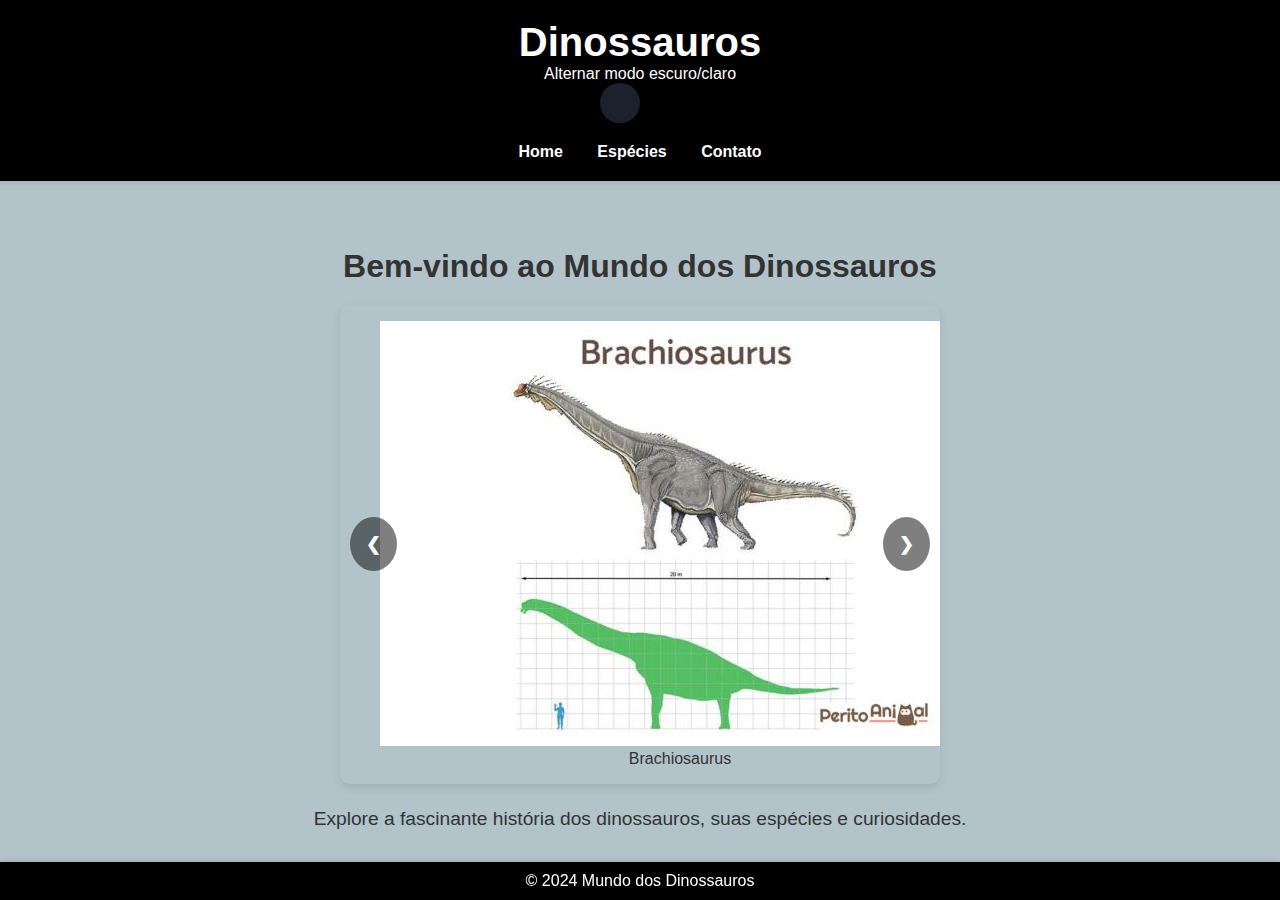
<file: index.html>
<!DOCTYPE html>
<html lang="pt-BR">

<head>
    <meta charset="UTF-8">
    <meta name="viewport" content="width=device-width, initial-scale=1.0">
    <title>Dinossauros - Home</title>
    <link rel="stylesheet" href="index.css">
</head>

<body>
    <header>
        <h1>Dinossauros</h1>
        <label for="mode" class="sr-only">Alternar modo escuro/claro</label>
        <input type="checkbox" id="mode" aria-label="Alternar modo escuro/claro">
        <nav>
            <ul>
                <li><a href="index.html">Home</a></li>
                <li><a href="sobre.html">Espécies</a></li>
                <li><a href="contato.html">Contato</a></li>
            </ul>
        </nav>
    </header>

    <main>
        <h2 class="titulo">Bem-vindo ao Mundo dos Dinossauros</h2>

        <section class="slider">
            <div class="slides-container">
                <figure class="slide active">
                    <img src="1_brachiosaurus_braquiossauro_22652_2_600.jpg" alt="Brachiosaurus" />
                    <figcaption>Brachiosaurus</figcaption>
                </figure>
                <figure class="slide">
                    <img src="2_diplodocus_diplodoco_22652_3_600.jpg" alt="Diplodocus" />
                    <figcaptionDiplodocus>Diplodocus</figcaption>
                </figure>
                <figure class="slide">
                    <img src="3_stegosaurus_estegossauro_22652_4_600.jpg" alt="Stegosaurus" />
                    <figcaption>Stegosaurus</figcaption>
                </figure>
                <figure class="slide">
                    <img src="4_triceratops_triceratopo_22652_5_600.jpg" alt="Triceratops" />
                    <figcaption>Triceratops</figcaption>
                </figure>
                <figure class="slide">
                    <img src="6_patagotitan_mayorum_22652_7_600.jpg" alt="Patagotitan" />
                    <figcaption>Patagotitan</figcaption>
                </figure>
            </div>
            <button class="prev" aria-label="Slide anterior">&#10094;</button>
            <button class="next" aria-label="Próximo slide">&#10095;</button>
        </section>

        <p id="frase">Explore a fascinante história dos dinossauros, suas espécies e curiosidades.</p>
    </main>

    <footer>
        <p>&copy; 2024 Mundo dos Dinossauros</p>
    </footer>

    <script src="index.js" defer></script>
    <script src="dark.js" defer></script>
</body>

</html>
</file>
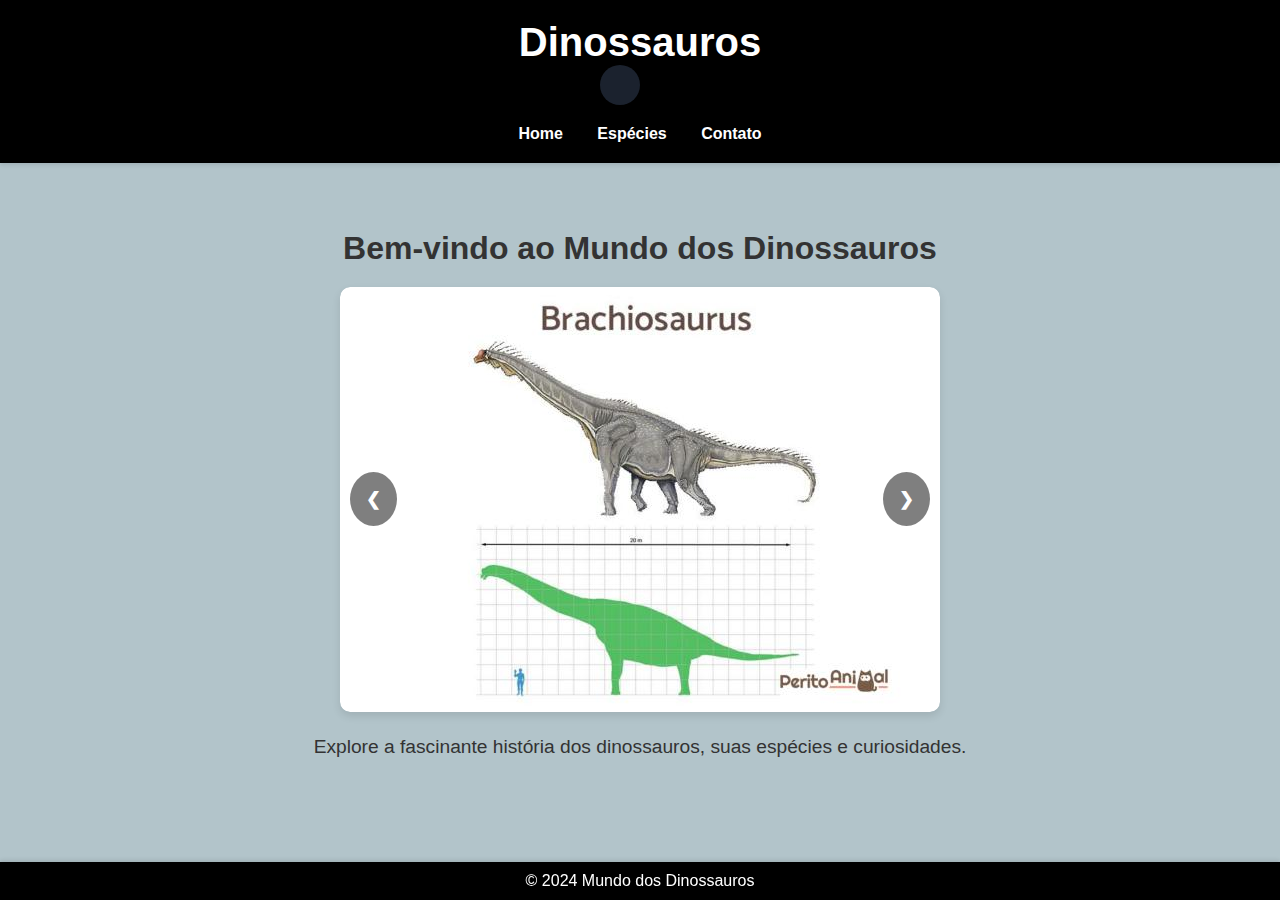
<file: trabalho thiago/index.html>
<!DOCTYPE html>
<html lang="pt-BR">
<head>
    <meta charset="UTF-8">
    <meta name="viewport" content="width=device-width, initial-scale=1.0">
    <title>Dinossauros - Home</title>
    <link rel="stylesheet" href="index.css">
</head>
<body>
    <header>
        <h1>Dinossauros</h1>
        <input type="checkbox" id="mode">
        <nav>
            <ul>
                <li><a href="index.html">Home</a></li>
                <li><a href="sobre.html">Espécies</a></li>
                <li><a href="contato.html">Contato</a></li>
            </ul>
        </nav>
    </header>
    <main>
        <h2 class="titulo">Bem-vindo ao Mundo dos Dinossauros</h2>
        <div class="slider">
            <img src="1_brachiosaurus_braquiossauro_22652_2_600.jpg" alt="Dinossauro 1" class="slide active">
            <img src="2_diplodocus_diplodoco_22652_3_600.jpg" alt="Dinossauro 2" class="slide">
            <img src="3_stegosaurus_estegossauro_22652_4_600.jpg" alt="Dinossauro 3" class="slide">
            <img src="4_triceratops_triceratopo_22652_5_600.jpg" alt="Dinossauro 3" class="slide">
            <img src="6_patagotitan_mayorum_22652_7_600.jpg" alt="Dinossauro 3" class="slide">
            <button class="prev">&#10094;</button>
            <button class="next">&#10095;</button>
        </div>
        
        
        <p id="frase"> Explore a fascinante história dos dinossauros, suas espécies e curiosidades.</p>
    </main>
    <footer>
        <p>&copy; 2024 Mundo dos Dinossauros</p>
    </footer>
    <script src="index.js"></script>
    <script src="dark.js"></script>
</body>
</html>
</file>
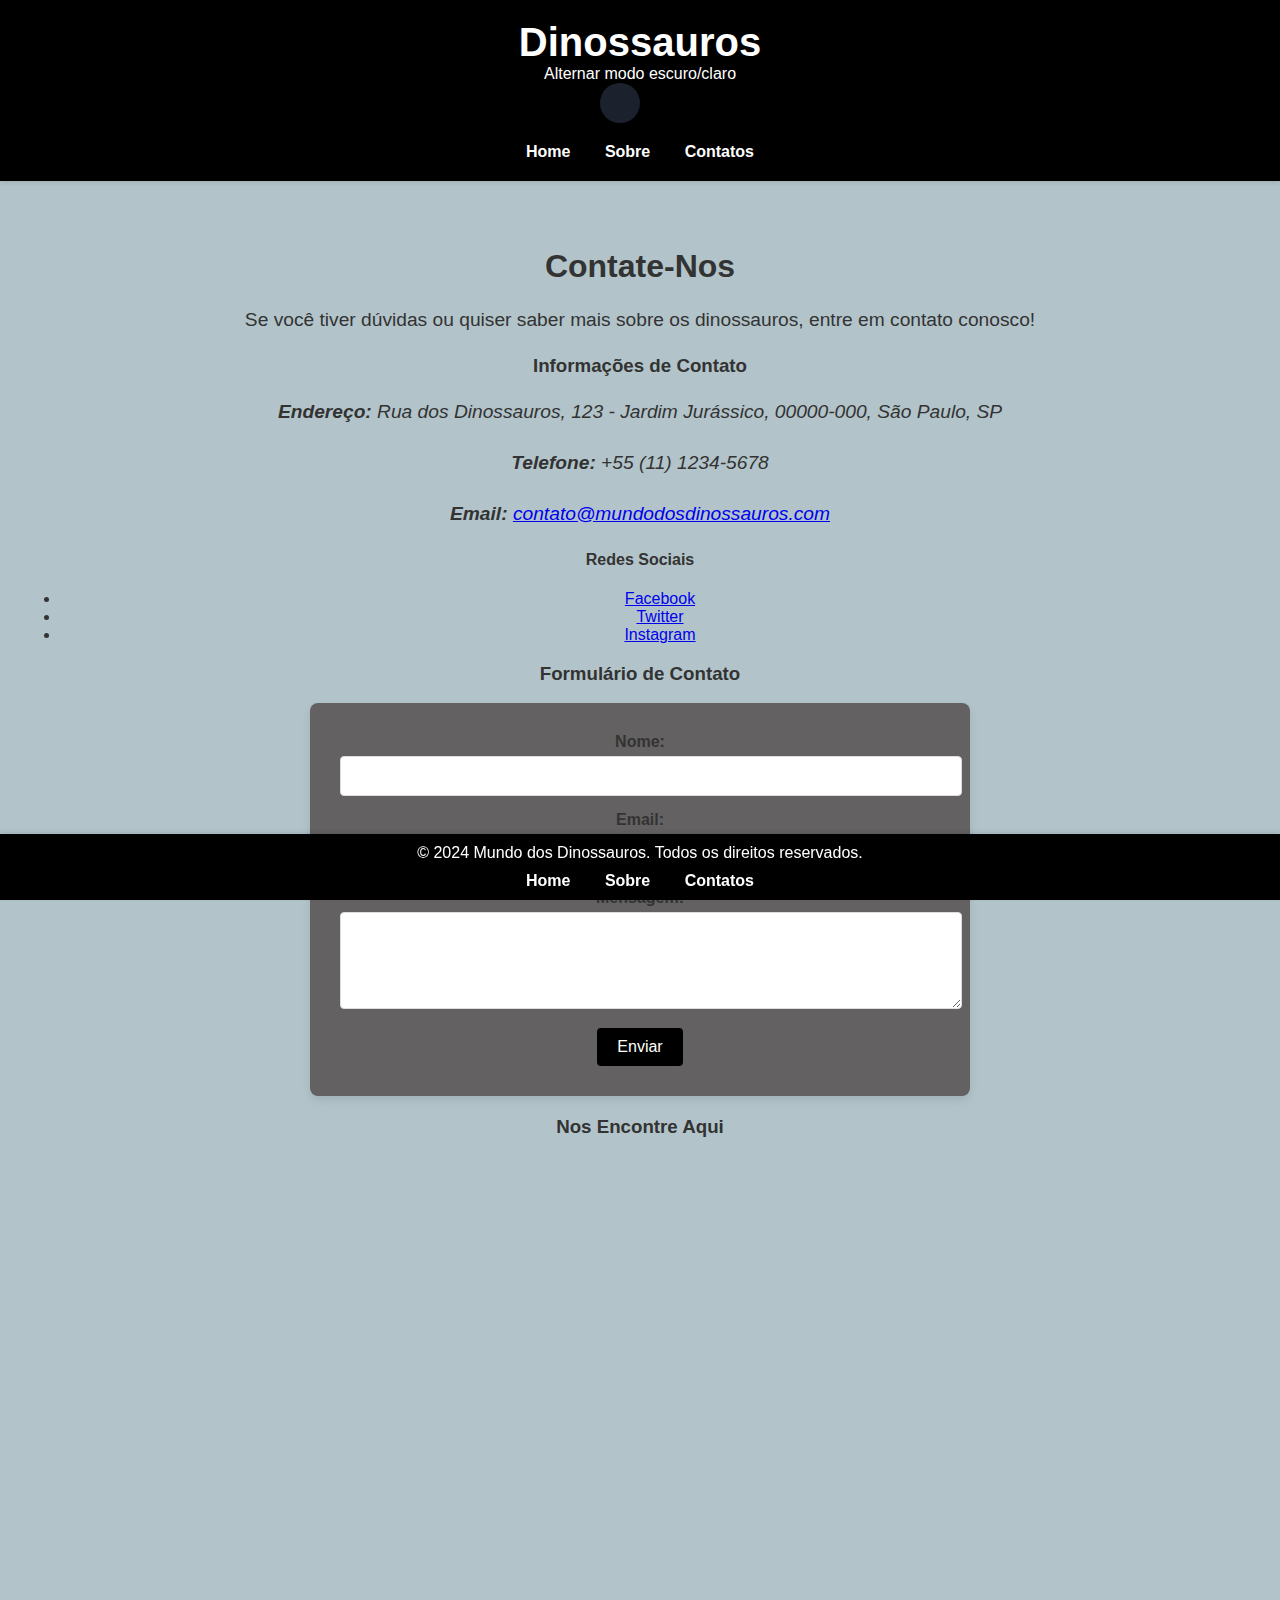
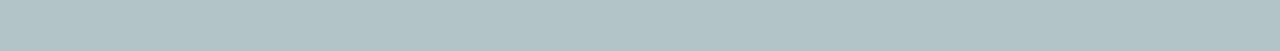
<file: contato.html>
<!DOCTYPE html>
<html lang="pt-BR">

<head>
    <meta charset="UTF-8">
    <meta name="viewport" content="width=device-width, initial-scale=1.0">
    <title>Contatos - Dinossauros</title>
    <link rel="stylesheet" href="index.css">
</head>

<body>
    <header>
        <h1>Dinossauros</h1>
        <label for="mode" class="sr-only">Alternar modo escuro/claro</label>
        <input type="checkbox" id="mode" aria-label="Alternar entre modo escuro e claro">
        <nav>
            <ul>
                <li><a href="index.html">Home</a></li>
                <li><a href="sobre.html">Sobre</a></li>
                <li><a href="contatos.html" aria-current="page">Contatos</a></li>
            </ul>
        </nav>
    </header>

    <main>
        <h2 class="titulo">Contate-Nos</h2>
        <p id="frase">Se você tiver dúvidas ou quiser saber mais sobre os dinossauros, entre em contato conosco!</p>

        <section id="contact-info">
            <h3>Informações de Contato</h3>
            <address>
                <p><strong>Endereço:</strong> Rua dos Dinossauros, 123 - Jardim Jurássico, 00000-000, São Paulo, SP</p>
                <p><strong>Telefone:</strong> +55 (11) 1234-5678</p>
                <p><strong>Email:</strong> <a href="mailto:contato@mundodosdinossauros.com">contato@mundodosdinossauros.com</a></p>
            </address>
            <div id="social-media">
                <h4>Redes Sociais</h4>
                <ul>
                    <li><a href="https://facebook.com/mundodosdinossauros" target="_blank" rel="noopener noreferrer">Facebook</a></li>
                    <li><a href="https://twitter.com/mundodosdino" target="_blank" rel="noopener noreferrer">Twitter</a></li>
                    <li><a href="https://instagram.com/mundodosdinossauros" target="_blank" rel="noopener noreferrer">Instagram</a></li>
                </ul>
            </div>
        </section>

        <section id="contact-form">
            <h3>Formulário de Contato</h3>
            <form id="contact-form" onsubmit="return validateForm()">
                <div class="form-group">
                    <label for="name">Nome:</label>
                    <input type="text" id="name" name="name" required>
                </div>
                <div class="form-group">
                    <label for="email">Email:</label>
                    <input type="email" id="email" name="email" required>
                </div>
                <div class="form-group">
                    <label for="message">Mensagem:</label>
                    <textarea id="message" name="message" rows="5" required></textarea>
                </div>
                <button type="submit">Enviar</button>
            </form>
            <p id="form-feedback"></p>
        </section>

        <section id="map">
            <h3>Nos Encontre Aqui</h3>
            <iframe src="https://www.google.com/maps/embed?pb=!1m18!1m12!1m3!1d3656.287097349272!2d-46.655155684406295!3d-23.585974984693593!2m3!1f0!2f0!3f0!3m2!1i1024!2i768!4f13.1!3m3!1m2!1s0x94ce54b0b2261a5d%3A0x4cddbd2c14c7b8c!2sRua%20dos%20Dinossauros%2C%20123%2C%20Jardim%20Jur%C3%A1ssico%2C%20S%C3%A3o%20Paulo%2C%20SP%2C%2000000-000!5e0!3m2!1spt-BR!2sbr!4v1619197958042!5m2!1spt-BR!2sbr" 
                    width="600" height="450" style="border:0;" allowfullscreen="" loading="lazy"></iframe>
        </section>
    </main>

    <footer>
        <p>&copy; 2024 Mundo dos Dinossauros. Todos os direitos reservados.</p>
        <nav>
            <ul>
                <li><a href="index.html">Home</a></li>
                <li><a href="sobre.html">Sobre</a></li>
                <li><a href="contatos.html">Contatos</a></li>
            </ul>
        </nav>
    </footer>

    <script src="dark.js" defer></script>
    <script>
        function validateForm() {
            var name = document.getElementById('name').value;
            var email = document.getElementById('email').value;
            var message = document.getElementById('message').value;
            var feedback = document.getElementById('form-feedback');

            if (name && email && message) {
                feedback.textContent = 'Obrigado por entrar em contato! Responderemos em breve.';
                feedback.style.color = 'green';
                return false; // Simula o envio e evita o envio real do formulário
            } else {
                feedback.textContent = 'Por favor, preencha todos os campos.';
                feedback.style.color = 'red';
                return false;
            }
        }
    </script>
    
</body>
</html>
</file>
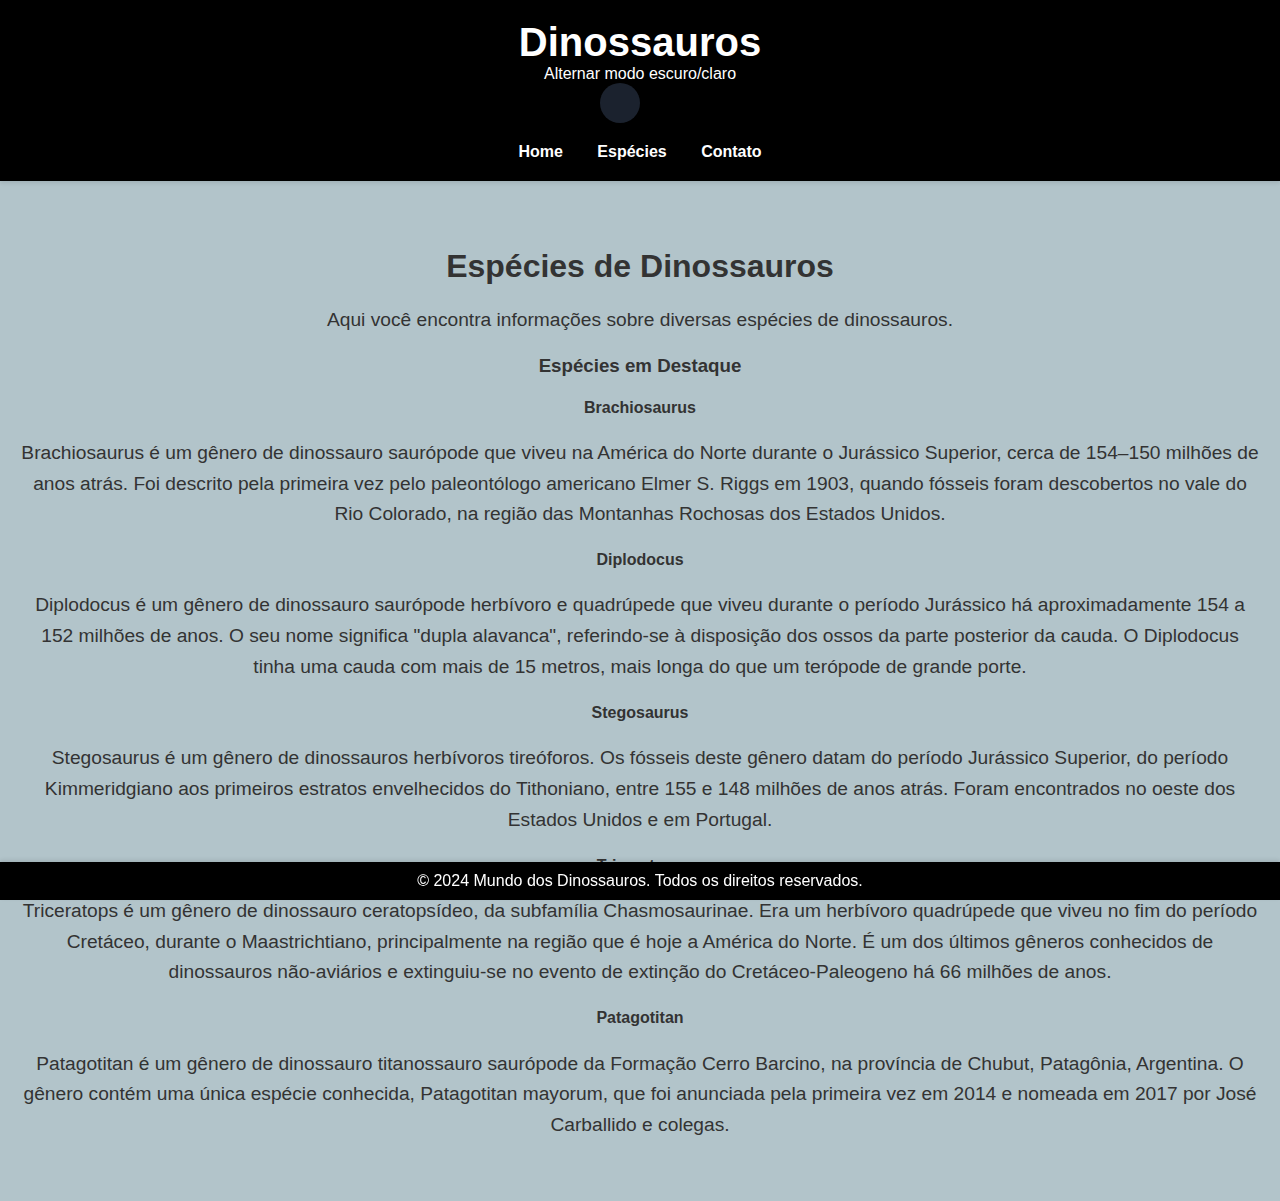
<file: sobre.html>
<!DOCTYPE html>
<html lang="pt-BR">

<head>
    <meta charset="UTF-8">
    <meta name="viewport" content="width=device-width, initial-scale=1.0">
    <meta name="description" content="Descubra informações detalhadas sobre diversas espécies de dinossauros. Explore Brachiosaurus, Diplodocus, Stegosaurus, Triceratops e Patagotitan.">
    <title>Dinossauros - Espécies</title>
    <link rel="stylesheet" href="index.css">
</head>

<body>
    <header>
        <h1>Dinossauros</h1>
        <label for="mode" class="sr-only">Alternar modo escuro/claro</label>
        <input type="checkbox" id="mode" aria-label="Alternar entre modo escuro e claro">
        <nav>
            <ul>
                <li><a href="index.html" aria-current="page">Home</a></li>
                <li><a href="sobre.html">Espécies</a></li>
                <li><a href="contato.html">Contato</a></li>
            </ul>
        </nav>
    </header>

    <main>
        <h2 class="titulo">Espécies de Dinossauros</h2>
        <p id="frase">Aqui você encontra informações sobre diversas espécies de dinossauros.</p>
        
        <section id="dinossauros" aria-labelledby="espécies-destaque">
            <h3 id="espécies-destaque">Espécies em Destaque</h3>
            <article aria-labelledby="brachiosaurus">
                <h4 id="brachiosaurus">Brachiosaurus</h4>
                <p>Brachiosaurus é um gênero de dinossauro saurópode que viveu na América do Norte durante o Jurássico Superior, cerca de 154–150 milhões de anos atrás. Foi descrito pela primeira vez pelo paleontólogo americano Elmer S. Riggs em 1903, quando fósseis foram descobertos no vale do Rio Colorado, na região das Montanhas Rochosas dos Estados Unidos.</p>
            </article>

            <article aria-labelledby="diplodocus">
                <h4 id="diplodocus">Diplodocus</h4>
                <p>Diplodocus é um gênero de dinossauro saurópode herbívoro e quadrúpede que viveu durante o período Jurássico há aproximadamente 154 a 152 milhões de anos. O seu nome significa "dupla alavanca", referindo-se à disposição dos ossos da parte posterior da cauda. O Diplodocus tinha uma cauda com mais de 15 metros, mais longa do que um terópode de grande porte.</p>
            </article>

            <article aria-labelledby="stegosaurus">
                <h4 id="stegosaurus">Stegosaurus</h4>
                <p>Stegosaurus é um gênero de dinossauros herbívoros tireóforos. Os fósseis deste gênero datam do período Jurássico Superior, do período Kimmeridgiano aos primeiros estratos envelhecidos do Tithoniano, entre 155 e 148 milhões de anos atrás. Foram encontrados no oeste dos Estados Unidos e em Portugal.</p>
            </article>

            <article aria-labelledby="triceratops">
                <h4 id="triceratops">Triceratops</h4>
                <p>Triceratops é um gênero de dinossauro ceratopsídeo, da subfamília Chasmosaurinae. Era um herbívoro quadrúpede que viveu no fim do período Cretáceo, durante o Maastrichtiano, principalmente na região que é hoje a América do Norte. É um dos últimos gêneros conhecidos de dinossauros não-aviários e extinguiu-se no evento de extinção do Cretáceo-Paleogeno há 66 milhões de anos.</p>
            </article>

            <article aria-labelledby="patagotitan">
                <h4 id="patagotitan">Patagotitan</h4>
                <p>Patagotitan é um gênero de dinossauro titanossauro saurópode da Formação Cerro Barcino, na província de Chubut, Patagônia, Argentina. O gênero contém uma única espécie conhecida, Patagotitan mayorum, que foi anunciada pela primeira vez em 2014 e nomeada em 2017 por José Carballido e colegas.</p>
            </article>
        </section>
    </main>

    <footer>
        <p>&copy; 2024 Mundo dos Dinossauros. Todos os direitos reservados.</p>
    </footer>

    <script src="dark.js" defer></script>
</body>

</html>
</file>
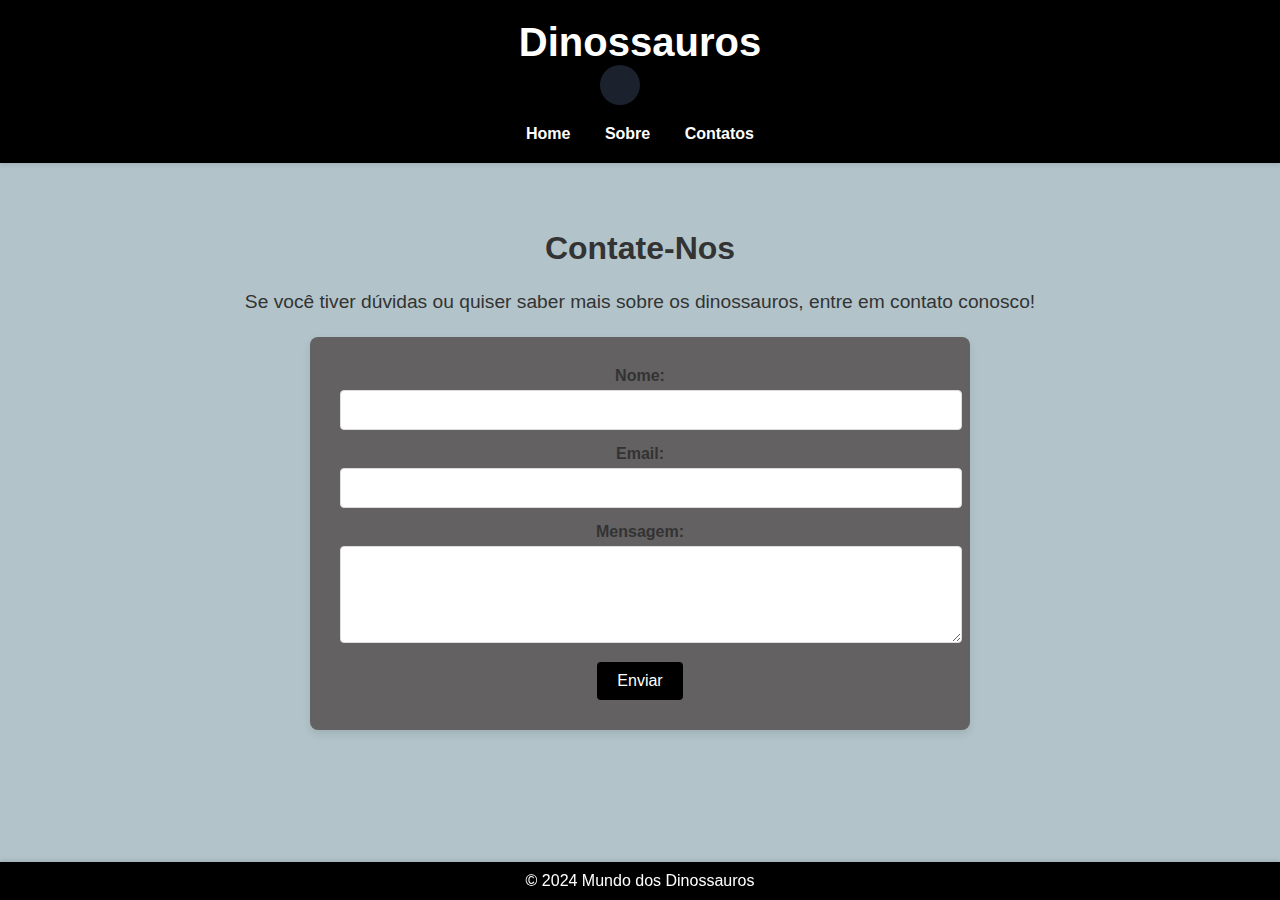
<file: trabalho thiago/contato.html>
<!DOCTYPE html>
<html lang="pt-BR">
<head>
    <meta charset="UTF-8">
    <meta name="viewport" content="width=device-width, initial-scale=1.0">
    <title>Contatos - Dinossauros</title>
    <link rel="stylesheet" href="index.css">
</head>
<body>
    <header>
        <h1>Dinossauros</h1>
        <input type="checkbox" id="mode">
        <nav>
            <ul>
                <li><a href="index.html">Home</a></li>
                <li><a href="sobre.html">Sobre</a></li>
                <li><a href="contatos.html">Contatos</a></li>
            </ul>
        </nav>
    </header>
    
    <main>
        <h2 class="titulo">Contate-Nos</h2>
        <p id="frase">Se você tiver dúvidas ou quiser saber mais sobre os dinossauros, entre em contato conosco!</p>
        <form>
            <div class="form-group">
                <label for="name">Nome:</label>
                <input type="text" id="name" name="name" required>
            </div>
            <div class="form-group">
                <label for="email">Email:</label>
                <input type="email" id="email" name="email" required>
            </div>
            <div class="form-group">
                <label for="message">Mensagem:</label>
                <textarea id="message" name="message" rows="5" required></textarea>
            </div>
            <button type="submit">Enviar</button>
        </form>
    </main>
    
    <footer>
        <p>&copy; 2024 Mundo dos Dinossauros</p>
    </footer>
    <script src="dark.js"></script>
    
</body>
</html>
</file>
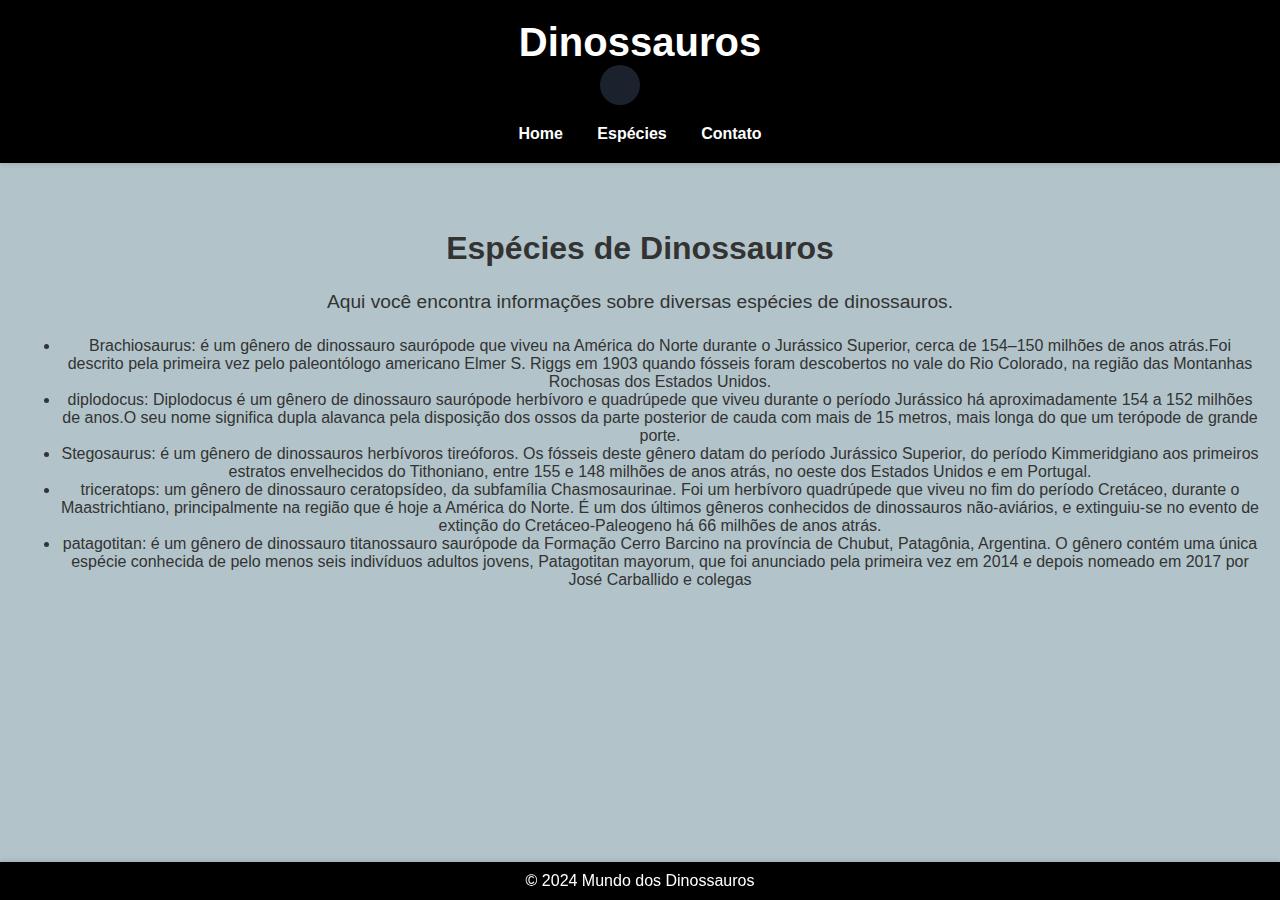
<file: trabalho thiago/sobre.html>
<!DOCTYPE html>
<html lang="pt-BR">
<head>
    <meta charset="UTF-8">
    <meta name="viewport" content="width=device-width, initial-scale=1.0">
    <title>Dinossauros - Espécies</title>
    <link rel="stylesheet" href="index.css">
</head>
<body>
    <header>
        <h1>Dinossauros</h1>
        <input type="checkbox" id="mode">
        <nav>
            <ul>
                <li><a href="index.html">Home</a></li>
                <li><a href="sobre.html">Espécies</a></li>
                <li><a href="contato.html">Contato</a></li>
            </ul>
        </nav>
    </header>
    <main>
        <h2 class="titulo">Espécies de Dinossauros</h2>
        <p id="frase">Aqui você encontra informações sobre diversas espécies de dinossauros.</p>
        <ul>
            <li>Brachiosaurus: é um gênero de dinossauro saurópode que viveu na América do Norte durante o Jurássico Superior, cerca de 154–150 milhões de anos atrás.Foi descrito pela primeira vez pelo paleontólogo americano Elmer S. Riggs em 1903 quando fósseis foram descobertos no vale do Rio Colorado, na região das Montanhas Rochosas dos Estados Unidos. </li>
            <li>diplodocus: Diplodocus é um gênero de dinossauro saurópode herbívoro e quadrúpede que viveu durante o período Jurássico há aproximadamente 154 a 152 milhões de anos.O seu nome significa dupla alavanca pela disposição dos ossos da parte posterior de cauda com mais de 15 metros, mais longa do que um terópode de grande porte.</li>
            <li>Stegosaurus: é um gênero de dinossauros herbívoros tireóforos. Os fósseis deste gênero datam do período Jurássico Superior, do período Kimmeridgiano aos primeiros estratos envelhecidos do Tithoniano, entre 155 e 148 milhões de anos atrás, no oeste dos Estados Unidos e em Portugal. </li>
            <li>triceratops: um gênero de dinossauro ceratopsídeo, da subfamília Chasmosaurinae. Foi um herbívoro quadrúpede que viveu no fim do período Cretáceo, durante o Maastrichtiano, principalmente na região que é hoje a América do Norte. É um dos últimos gêneros conhecidos de dinossauros não-aviários, e extinguiu-se no evento de extinção do Cretáceo-Paleogeno há 66 milhões de anos atrás.</li>
            <li>patagotitan:  é um gênero de dinossauro titanossauro saurópode da Formação Cerro Barcino na província de Chubut, Patagônia, Argentina. O gênero contém uma única espécie conhecida de pelo menos seis indivíduos adultos jovens, Patagotitan mayorum, que foi anunciado pela primeira vez em 2014 e depois nomeado em 2017 por José Carballido e colegas</li>
        </ul>
    </main>
    <footer>
        <p>&copy; 2024 Mundo dos Dinossauros</p>
    </footer>
    <script src="dark.js"></script>
    
</body>
</html>
</file>
<file: index.css>
/* Definindo o estilo geral do corpo */
body {
    font-family: 'Segoe UI', Tahoma, Geneva, Verdana, sans-serif;
    margin: 0;
    padding: 0;
    background-color: #b2c4ca;
    color: #333;
}
body.dark{
    background: none;
    background-color: #161a22;
    color: white;
}
/* Estilo do cabeçalho */
header {
    background-color: #000000;
    color: white;
    padding: 20px 0;
    text-align: center;
    box-shadow: 0 2px 4px rgba(0, 0, 0, 0.1);
}

header h1 {
    margin: 0;
    font-size: 2.5em;
}

nav ul {
    list-style: none;
    padding: 0;
    margin: 10px 0 0;
}

nav ul li {
    display: inline;
    margin: 0 15px;
}

nav ul li a {
    color: white;
    text-decoration: none;
    font-weight: bold;
    transition: color 0.3s, text-shadow 0.3s;
}

nav ul li a:hover {
    color: #f8e21d;
    text-shadow: 0 0 10px rgba(255, 253, 253, 0.938);
}

/* Estilo principal */
main {
    padding: 40px 20px;
    text-align: center;
}

main h2 {
    color: #000000;
    margin-bottom: 20px;
    font-size: 2em;
}

/* Estilo do parágrafo principal */
main p {
    font-size: 1.2em;
    line-height: 1.6;
    margin: 20px 0;
}

/* Estilo do formulário de contato */
form {
    max-width: 600px;
    margin: 0 auto;
    padding: 30px;
    background: rgb(99, 97, 97);
    border-radius: 8px 8px;
    box-shadow: 0 4px 8px rgba(0, 0, 0, 0.1);
}

.form-group {
    margin-bottom: 15px;
}

.form-group label {
    display: block;
    font-weight: bold;
    margin-bottom: 5px;
}

.form-group input, .form-group textarea {
    width: 100%;
    padding: 10px;
    border: 1px solid #ddd;
    border-radius: 4px;
    font-size: 1em;
}

.form-group textarea {
    resize: vertical;
}

button {
    background-color: #000000;
    color: white;
    padding: 10px 20px;
    border: none;
    border-radius: 4px;
    cursor: pointer;
    font-size: 1em;
    transition: background-color 0.3s, transform 0.3s;
}

button:hover {
    background-color: #000000;
    transform: scale(1.05);
}

/* Estilo do rodapé */
footer {
    background-color: #000000;
    color: white;
    text-align: center;
    padding: 10px 0;
    position: fixed;
    bottom: 0;
    width: 100%;
    box-shadow: 0 -2px 4px rgba(0, 0, 0, 0.1);
}

footer p {
    margin: 0;
    font-size: 1em;
}

/* Estilo do slider */
.slider {
    position: relative;
    max-width: 600px;
    margin: 20px auto;
    box-shadow: 0 4px 8px rgba(0, 0, 0, 0.1);
    border-radius: 10px;
    overflow: hidden;
}

.slide {
    display: none;
    width: 100%;
    border-radius: 10px;
}

.slide.active {
    display: block;
}

.prev, .next {
    cursor: pointer;
    position: absolute;
    top: 50%;
    width: auto;
    padding: 16px;
    color: white;
    font-weight: bold;
    font-size: 18px;
    transition: 0.6s ease, background-color 0.3s, transform 0.3s;
    user-select: none;
    background-color: rgba(0, 0, 0, 0.5);
    transform: translateY(-50%);
    border-radius: 50%;
}

.prev {
    left: 10px;
}

.next {
    right: 10px;
}

.prev:hover, .next:hover {
    background-color: rgba(0, 0, 0, 0.8);
    transform: scale(1.1);
}

/* Estilo da galeria */
.gallery {
    display: flex;
    justify-content: center;
    flex-wrap: wrap;
    gap: 20px;
    margin-top: 20px;
}

.gallery img {
    margin: 10px;
    width: 200px;
    height: auto;
    border: 4px solid #4CAF50;
    border-radius: 10px;
    transition: transform 0.3s, box-shadow 0.3s;
}

.gallery img:hover {
    transform: scale(1.05);
    box-shadow: 0 4px 8px rgba(0, 0, 0, 0.2);
}

/* Adicionando animação ao slider */
@keyframes fade {
    from { opacity: 0.4 }
    to { opacity: 1 }
}

.slide {
    animation-name: fade;
    animation-duration: 1.5s;
}

/* Melhorando a responsividade */
@media (max-width: 768px) {
    header h1 {
        font-size: 2em;
    }

    nav ul li {
        display: block;
        margin: 10px 0;
    }

    .slider {
        width: 90%;
    }

    .gallery img {
        width: 150px;
    }

    form {
        padding: 15px;
    }

    button {
        padding: 8px 16px;
    }
}

input[type="checkbox"]{
    margin: 0 auto;
    display: block;
    margin-bottom: 20px;
    -webkit-appearance: none;
    position: relative;
    width: 80px;
    height: 40px;
    border-radius: 50px;
    outline: none;
    /* background-color: yellow; */
    background-image: url(https://static.vecteezy.com/ti/vetor-gratis/p1/1078352-paisagem-noite-dinossauro-gratis-vetor.jpg);
    background-size: cover;
}

input[type="checkbox"]::before{
    content: "";
    position: absolute;
    top: 0;
    left: 0;
    height: 40px;
    width: 40px;
    background-color: #1b222e;
    border-radius: 50px;
}



input[type="checkbox"]:checked:before{
    transform: translate(100%);
    background-color: white;
}

input[type="checkbox"]:checked{
    background-image: url(https://img.freepik.com/vetores-premium/dinossauros-sauropodes-e-pterodacteis-a-noite_116137-15.jpg?w=996);
}

#frase{
    color:#333 ;
}
#frase.dark{
    color:white;
}

#frasee{
    color: #333;
}
#frasee.dark{
    color:white;
}

.titulo{
    color: #333;
}

.titulo.dark{
    color: white;
}
</file>
<file: trabalho thiago/index.css>
/* Definindo o estilo geral do corpo */
body {
    font-family: 'Segoe UI', Tahoma, Geneva, Verdana, sans-serif;
    margin: 0;
    padding: 0;
    background-color: #b2c4ca;
    color: #333;
}
body.dark{
    background: none;
    background-color: #161a22;
    color: white;
}
/* Estilo do cabeçalho */
header {
    background-color: #000000;
    color: white;
    padding: 20px 0;
    text-align: center;
    box-shadow: 0 2px 4px rgba(0, 0, 0, 0.1);
}

header h1 {
    margin: 0;
    font-size: 2.5em;
}

nav ul {
    list-style: none;
    padding: 0;
    margin: 10px 0 0;
}

nav ul li {
    display: inline;
    margin: 0 15px;
}

nav ul li a {
    color: white;
    text-decoration: none;
    font-weight: bold;
    transition: color 0.3s, text-shadow 0.3s;
}

nav ul li a:hover {
    color: #f8e21d;
    text-shadow: 0 0 10px rgba(255, 253, 253, 0.938);
}

/* Estilo principal */
main {
    padding: 40px 20px;
    text-align: center;
}

main h2 {
    color: #000000;
    margin-bottom: 20px;
    font-size: 2em;
}

/* Estilo do parágrafo principal */
main p {
    font-size: 1.2em;
    line-height: 1.6;
    margin: 20px 0;
}

/* Estilo do formulário de contato */
form {
    max-width: 600px;
    margin: 0 auto;
    padding: 30px;
    background: rgb(99, 97, 97);
    border-radius: 8px 8px;
    box-shadow: 0 4px 8px rgba(0, 0, 0, 0.1);
}

.form-group {
    margin-bottom: 15px;
}

.form-group label {
    display: block;
    font-weight: bold;
    margin-bottom: 5px;
}

.form-group input, .form-group textarea {
    width: 100%;
    padding: 10px;
    border: 1px solid #ddd;
    border-radius: 4px;
    font-size: 1em;
}

.form-group textarea {
    resize: vertical;
}

button {
    background-color: #000000;
    color: white;
    padding: 10px 20px;
    border: none;
    border-radius: 4px;
    cursor: pointer;
    font-size: 1em;
    transition: background-color 0.3s, transform 0.3s;
}

button:hover {
    background-color: #000000;
    transform: scale(1.05);
}

/* Estilo do rodapé */
footer {
    background-color: #000000;
    color: white;
    text-align: center;
    padding: 10px 0;
    position: fixed;
    bottom: 0;
    width: 100%;
    box-shadow: 0 -2px 4px rgba(0, 0, 0, 0.1);
}

footer p {
    margin: 0;
    font-size: 1em;
}

/* Estilo do slider */
.slider {
    position: relative;
    max-width: 600px;
    margin: 20px auto;
    box-shadow: 0 4px 8px rgba(0, 0, 0, 0.1);
    border-radius: 10px;
    overflow: hidden;
}

.slide {
    display: none;
    width: 100%;
    border-radius: 10px;
}

.slide.active {
    display: block;
}

.prev, .next {
    cursor: pointer;
    position: absolute;
    top: 50%;
    width: auto;
    padding: 16px;
    color: white;
    font-weight: bold;
    font-size: 18px;
    transition: 0.6s ease, background-color 0.3s, transform 0.3s;
    user-select: none;
    background-color: rgba(0, 0, 0, 0.5);
    transform: translateY(-50%);
    border-radius: 50%;
}

.prev {
    left: 10px;
}

.next {
    right: 10px;
}

.prev:hover, .next:hover {
    background-color: rgba(0, 0, 0, 0.8);
    transform: scale(1.1);
}

/* Estilo da galeria */
.gallery {
    display: flex;
    justify-content: center;
    flex-wrap: wrap;
    gap: 20px;
    margin-top: 20px;
}

.gallery img {
    margin: 10px;
    width: 200px;
    height: auto;
    border: 4px solid #4CAF50;
    border-radius: 10px;
    transition: transform 0.3s, box-shadow 0.3s;
}

.gallery img:hover {
    transform: scale(1.05);
    box-shadow: 0 4px 8px rgba(0, 0, 0, 0.2);
}

/* Adicionando animação ao slider */
@keyframes fade {
    from { opacity: 0.4 }
    to { opacity: 1 }
}

.slide {
    animation-name: fade;
    animation-duration: 1.5s;
}

/* Melhorando a responsividade */
@media (max-width: 768px) {
    header h1 {
        font-size: 2em;
    }

    nav ul li {
        display: block;
        margin: 10px 0;
    }

    .slider {
        width: 90%;
    }

    .gallery img {
        width: 150px;
    }

    form {
        padding: 15px;
    }

    button {
        padding: 8px 16px;
    }
}

input[type="checkbox"]{
    margin: 0 auto;
    display: block;
    margin-bottom: 20px;
    -webkit-appearance: none;
    position: relative;
    width: 80px;
    height: 40px;
    border-radius: 50px;
    outline: none;
    /* background-color: yellow; */
    background-image: url(https://static.vecteezy.com/ti/vetor-gratis/p1/1078352-paisagem-noite-dinossauro-gratis-vetor.jpg);
    background-size: cover;
}

input[type="checkbox"]::before{
    content: "";
    position: absolute;
    top: 0;
    left: 0;
    height: 40px;
    width: 40px;
    background-color: #1b222e;
    border-radius: 50px;
}



input[type="checkbox"]:checked:before{
    transform: translate(100%);
    background-color: white;
}

input[type="checkbox"]:checked{
    background-image: url(https://img.freepik.com/vetores-premium/dinossauros-sauropodes-e-pterodacteis-a-noite_116137-15.jpg?w=996);
}

#frase{
    color:#333 ;
}
#frase.dark{
    color:white;
}

#frasee{
    color: #333;
}
#frasee.dark{
    color:white;
}

.titulo{
    color: #333;
}

.titulo.dark{
    color: white;
}
</file>
